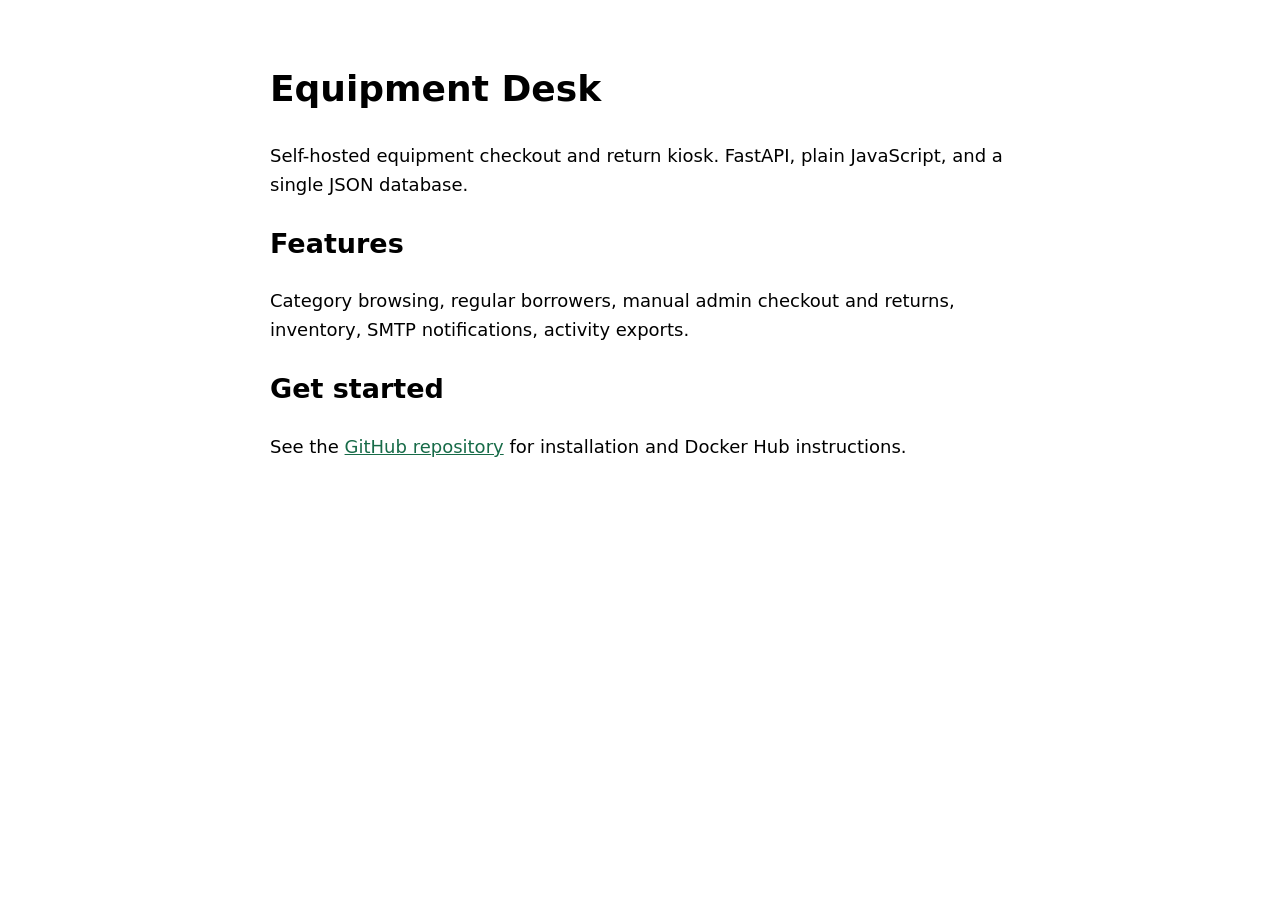
<file: docs/index.html>
<!doctype html><html lang="en"><head><meta charset="utf-8"><meta name="viewport" content="width=device-width,initial-scale=1"><title>Equipment Desk</title><style>body{font:18px/1.6 system-ui;max-width:740px;margin:60px auto;padding:0 20px}a{color:#176b48}code{background:#eee;padding:4px}</style></head><body><h1>Equipment Desk</h1><p>Self-hosted equipment checkout and return kiosk. FastAPI, plain JavaScript, and a single JSON database.</p><h2>Features</h2><p>Category browsing, regular borrowers, manual admin checkout and returns, inventory, SMTP notifications, activity exports.</p><h2>Get started</h2><p>See the <a href="https://github.com/YOUR_GITHUB_USERNAME/equipment-desk">GitHub repository</a> for installation and Docker Hub instructions.</p></body></html>
</file>
